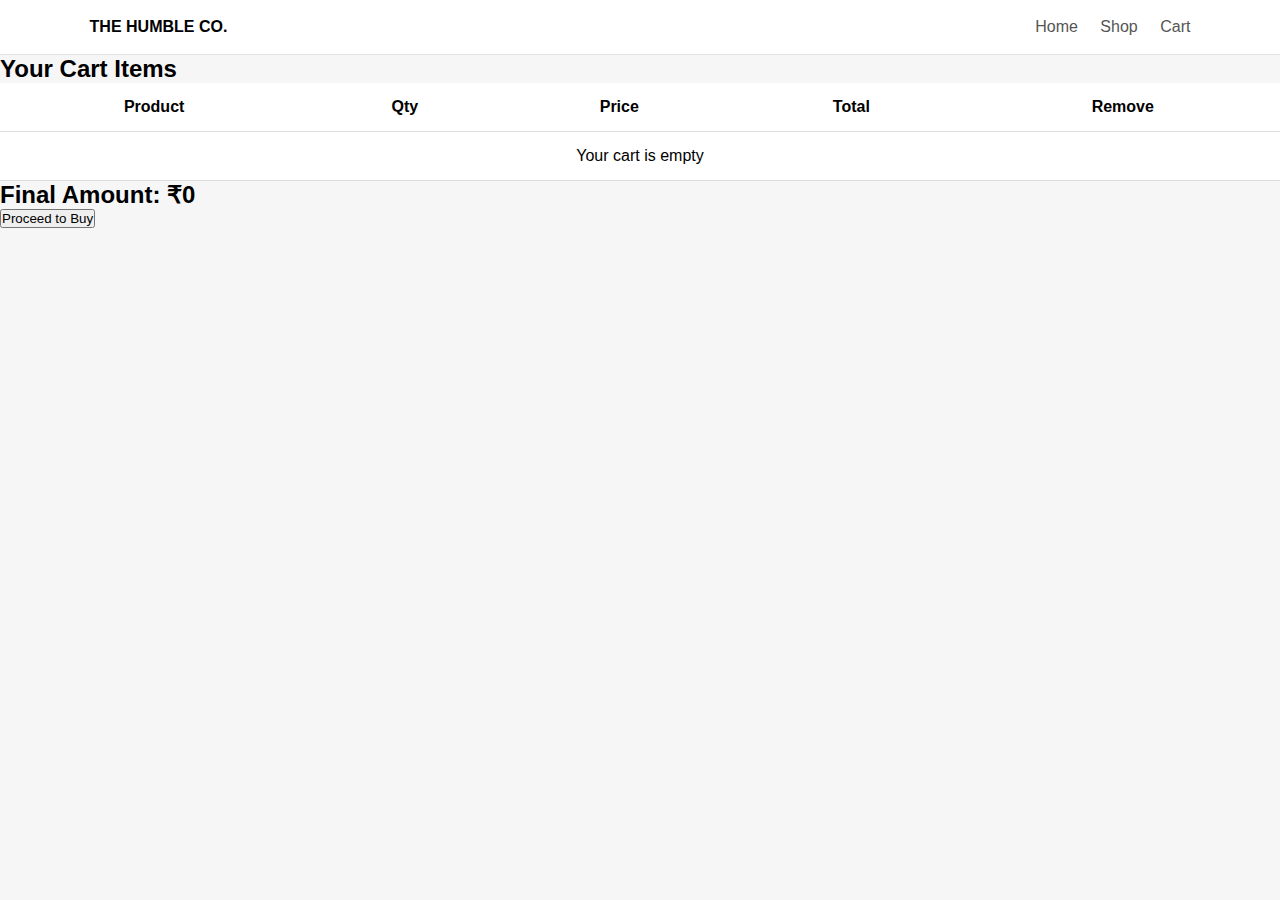
<file: cart.html>
<!DOCTYPE html>
<html lang="en">
<head>
<meta charset="UTF-8">
<meta name="viewport" content="width=device-width, initial-scale=1.0">
<title>Your Cart</title>
<link rel="stylesheet" href="style.css">
</head>
<body>

<header class="navbar">
    <div class="logo" onclick="goTo('index.html')">THE HUMBLE CO.</div>
    <nav>
        <a onclick="goTo('index.html')">Home</a>
        <a onclick="goTo('shop.html')">Shop</a>
        <a class="cart" onclick="goTo('cart.html')" id="cart-link">Cart</a>
    </nav>
</header>

<section class="cart-section">
    <h2>Your Cart Items</h2>

    <table id="cart-table">
        <thead>
            <tr>
                <th>Product</th>
                <th>Qty</th>
                <th>Price</th>
                <th>Total</th>
                <th>Remove</th>
            </tr>
        </thead>
        <tbody></tbody>
    </table>

    <h2 class="total-amount">Final Amount: ₹<span id="grand-total">0</span></h2>

    <button class="buy-btn" onclick="checkout()">Proceed to Buy</button>

</section>

<script>
function goTo(page) { window.location.href = page; }

let cart = JSON.parse(localStorage.getItem("cart")) || [];

function loadCart() {
    const tbody = document.querySelector("#cart-table tbody");
    const totalEl = document.getElementById("grand-total");
    
    tbody.innerHTML = "";

    if (cart.length === 0) {
        tbody.innerHTML = "<tr><td colspan='5'>Your cart is empty</td></tr>";
        totalEl.innerText = "0";
        return;
    }

    let grandTotal = 0;

    cart.forEach((item, index) => {
        let total = item.qty * item.price;
        grandTotal += total;

        let row = `
            <tr>
                <td>${item.name}</td>
                <td>${item.qty}</td>
                <td>₹${item.price}</td>
                <td>₹${total}</td>
                <td><button onclick="removeItem(${index})" class="remove-btn">X</button></td>
            </tr>
        `;
        tbody.innerHTML += row;
    });

    totalEl.innerText = grandTotal;
}

function removeItem(i) {
    cart.splice(i, 1);
    localStorage.setItem("cart", JSON.stringify(cart));
    loadCart();
}

function checkout() {
    alert("Thank you for shopping! Proceeding to payment.");
    window.location.href = "checkout.html";
}

loadCart();
</script>

</body>
</html>
</file>
<file: style.css>
* {
    margin: 0;
    padding: 0;
    box-sizing: border-box;
    font-family: Arial, sans-serif;
}

body {
    background: #f6f6f6;
}

/* Navbar */
.navbar {
    background: #fff;
    padding: 18px 7%;
    display: flex;
    justify-content: space-between;
    border-bottom: 1px solid #e4e4e4;
}
.logo {
    font-weight: 700;
    cursor: pointer;
}
nav a {
    margin-left: 18px;
    cursor: pointer;
    text-decoration: none;
    color: #555;
}

/* Banner */
.banner {
    text-align: center;
    background: #fff;
    padding: 45px 0;
    margin-top: 10px;
}

/* Product Grid */
.products-grid {
    display: grid;
    grid-template-columns: repeat(auto-fit, minmax(220px, 1fr));
    gap: 25px;
    padding: 30px 7%;
}

.product-card {
    background: #fff;
    border-radius: 8px;
    padding: 18px;
    text-align: center;
}

.product-card img {
    width: 150px;
    height: 180px;
    object-fit: contain;
}

.name {
    margin-top: 10px;
    font-size: 14px;
}

.price {
    font-size: 16px;
    font-weight: 600;
    margin: 10px 0;
}

/* Button */
.add-cart {
    background: black;
    color: #fff;
    padding: 8px 14px;
    border: none;
    border-radius: 4px;
    cursor: pointer;
}
.add-cart:hover {
    opacity: 0.85;
}
.cart-container {
    padding: 40px 8%;
}

table {
    width: 100%;
    border-collapse: collapse;
    background: #fff;
    padding: 20px;
}

table th, table td {
    padding: 15px;
    text-align: center;
    border-bottom: 1px solid #ddd;
}

#cartTotal {
    margin-top: 20px;
    text-align: right;
}
</file>
